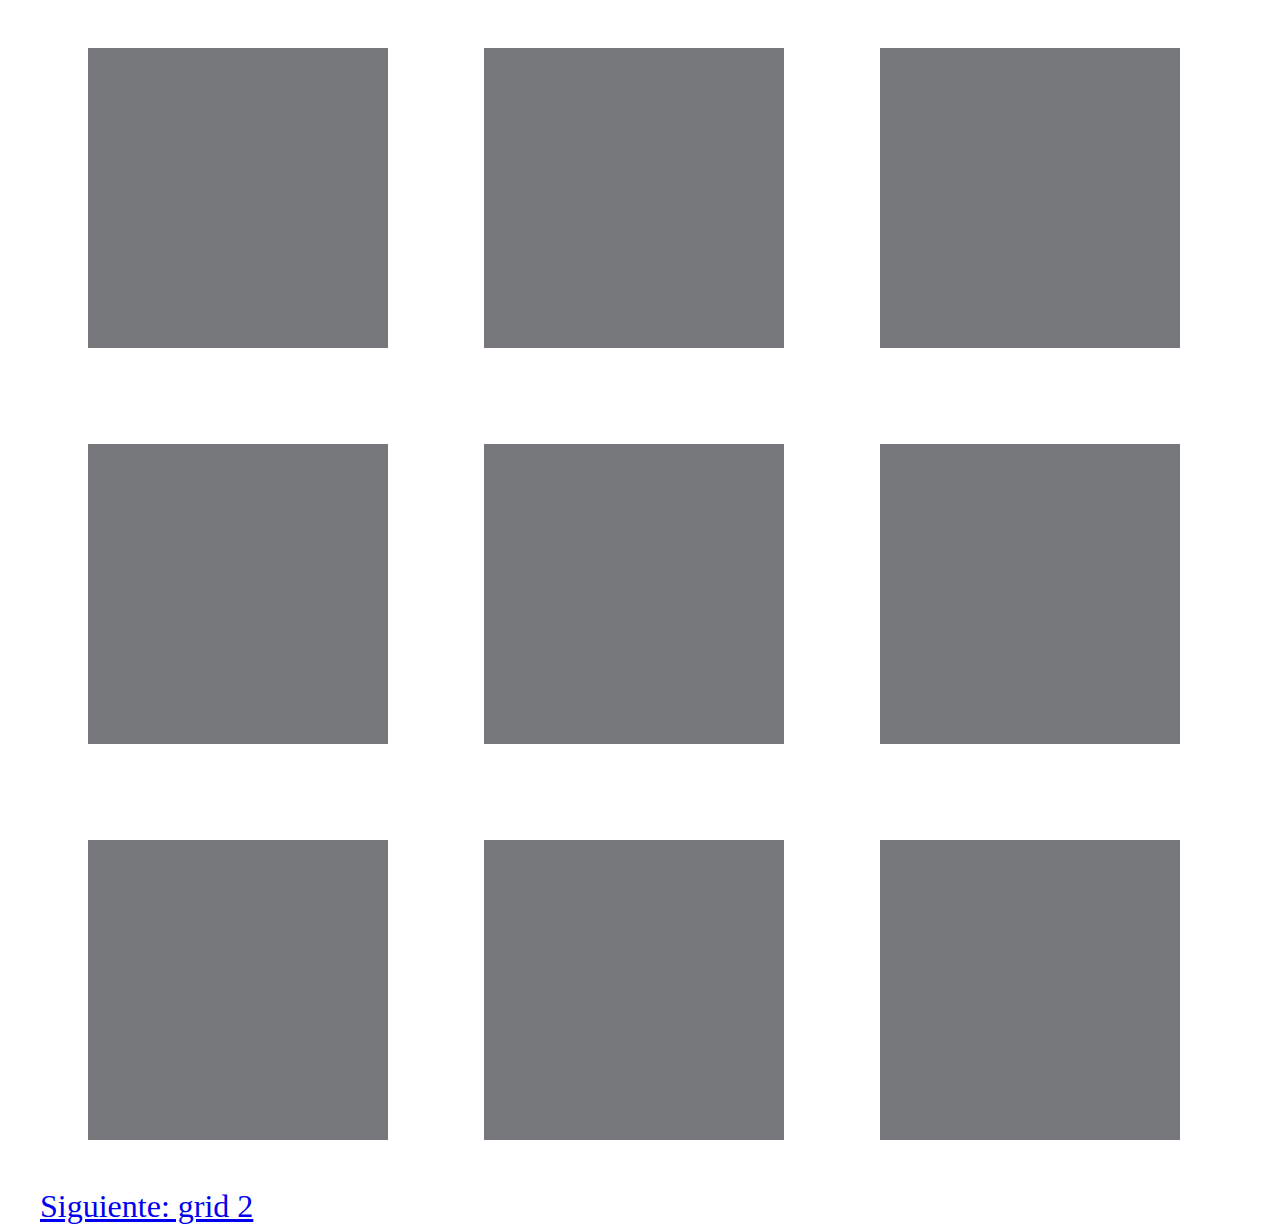
<file: index.html>
<!DOCTYPE html>
<html lang="en">
<head>
  <meta charset="UTF-8">
  <meta name="viewport" content="width=device-width, initial-scale=1.0">
  <meta http-equiv="X-UA-Compatible" content="ie=edge">
  <link rel="stylesheet" href="css/main.css">
  <title>Grillas</title>
</head>
<body class="container">
  <section class="row">
    <div class="col-3 caja"></div>
    <div class="col-3 caja"></div>
    <div class="col-3 caja"></div>
  </section>
  <section class="row">
    <div class="col-3 caja"></div>
    <div class="col-3 caja"></div>
    <div class="col-3 caja"></div>
  </section>
  <section class="row">
    <div class="col-3 caja"></div>
    <div class="col-3 caja"></div>
    <div class="col-3 caja"></div>
  </section>
  <a href="index2.html">Siguiente: grid 2</a>
</body>
</html>
</file>
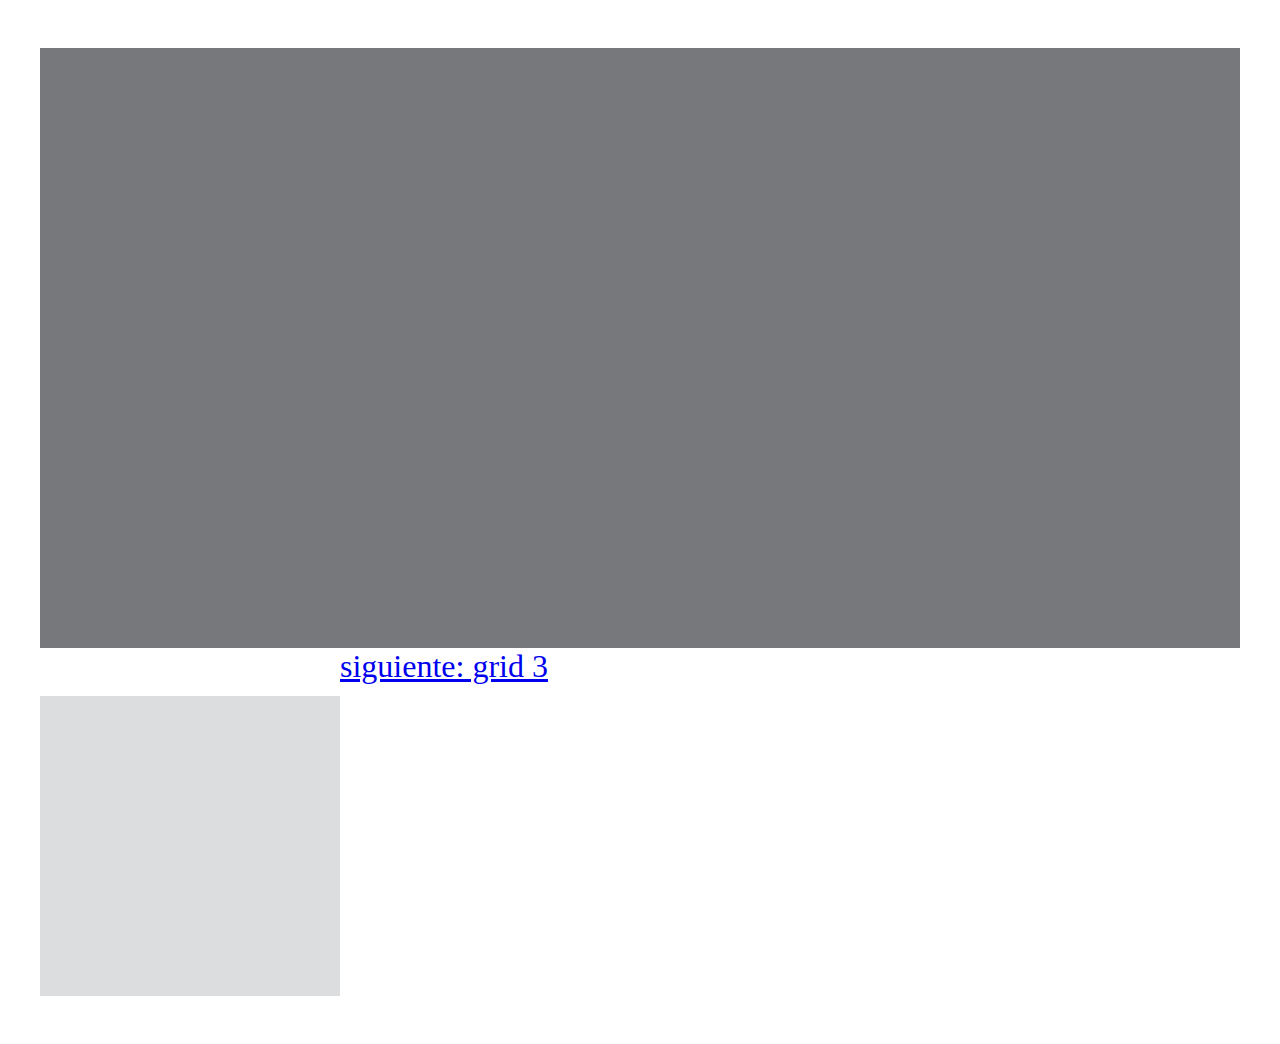
<file: index2.html>
<!DOCTYPE html>
<html lang="en">
<head>
  <meta charset="UTF-8">
  <meta name="viewport" content="width=device-width, initial-scale=1.0">
  <meta http-equiv="X-UA-Compatible" content="ie=edge">
  <link rel="stylesheet" href="css/main.css">
  <title>Grillas</title>
</head>
<body class="container">
  <section class="row">
    <div class="col-12 caja2"></div>
  </section>
  <section>
    <div class="col-3 caja3"></div>
  </section>
  <a href="index3.html">siguiente: grid 3</a>
</body>
</html>
</file>
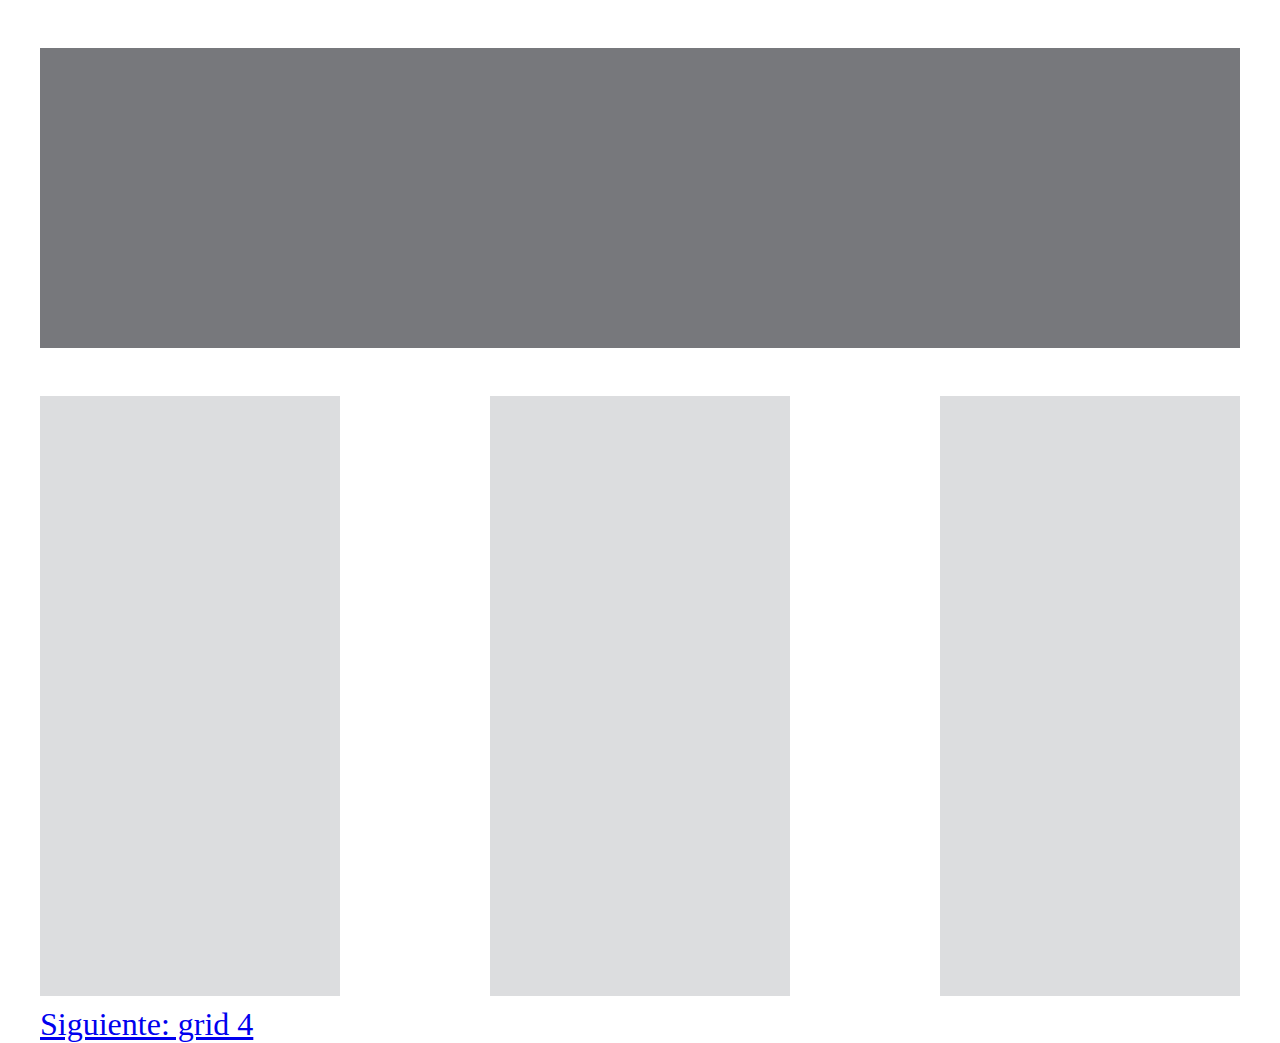
<file: index3.html>
<!DOCTYPE html>
<html lang="en">
<head>
  <meta charset="UTF-8">
  <meta name="viewport" content="width=device-width, initial-scale=1.0">
  <meta http-equiv="X-UA-Compatible" content="ie=edge">
  <link rel="stylesheet" href="css/main.css">
  <title>Grillas</title>
</head>
<body class="container">
  <section class="row">
    <div class="col-12 caja4"></div>
  </section>
  <section class="row">
    <div class="col-3 caja5"></div>
    <div class="col-3 caja6"></div>
    <div class="col-3 caja6"></div>
  </section>
  <a href="index4.html">Siguiente: grid 4</a>
</body>
</html>
</file>
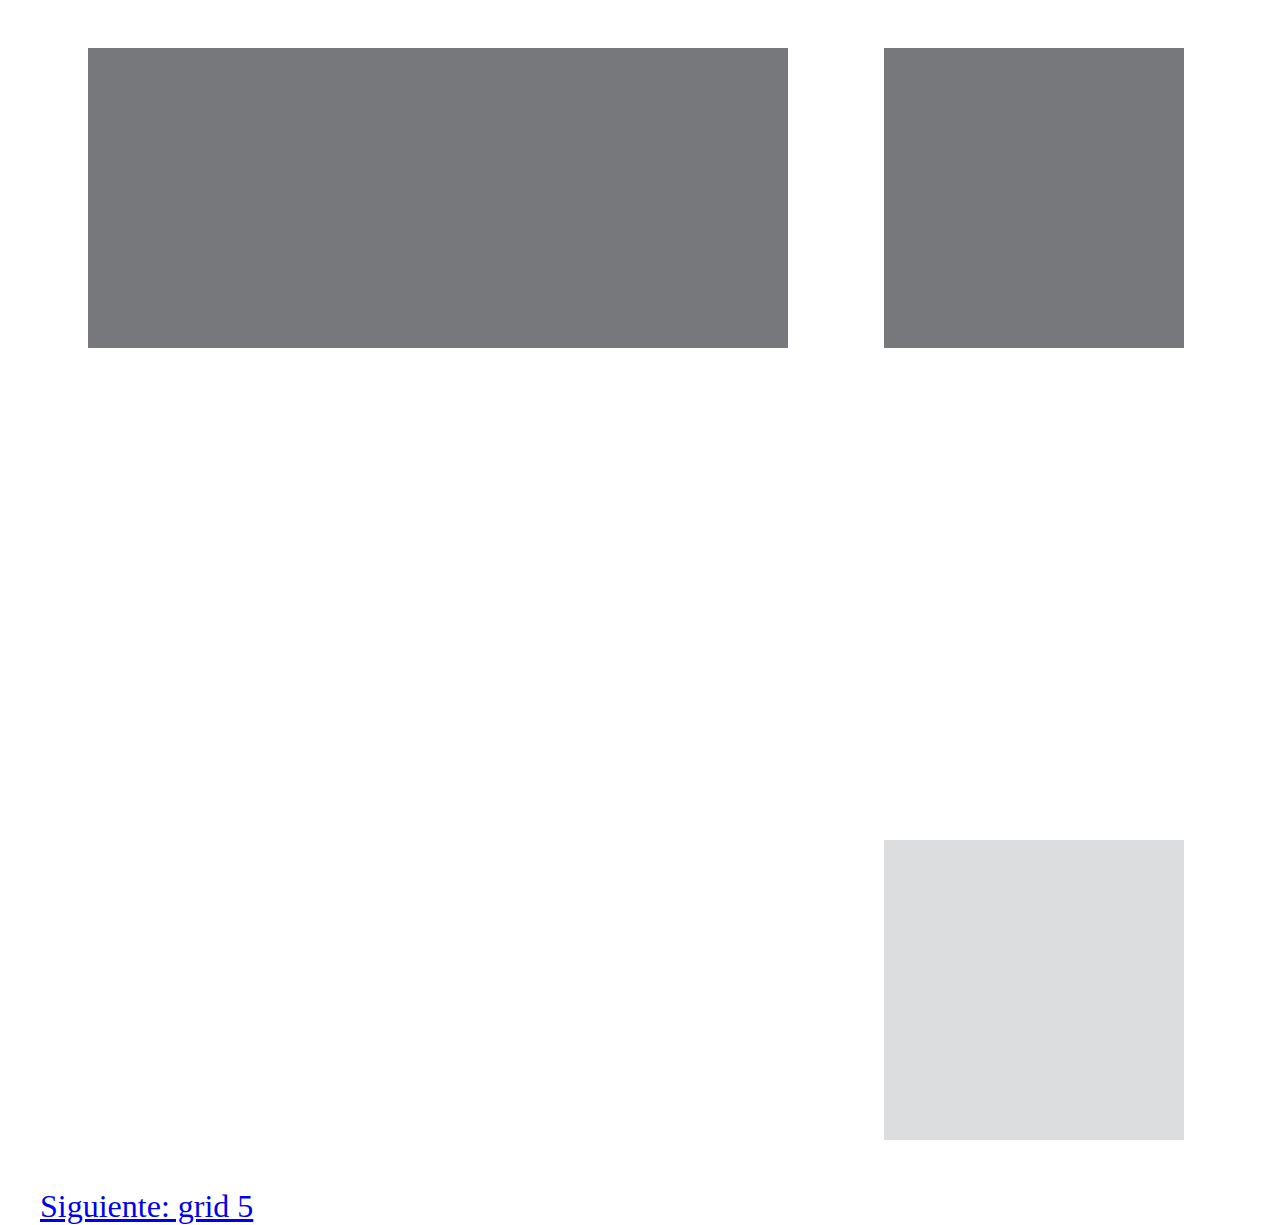
<file: index4.html>
<!DOCTYPE html>
<html lang="en">
<head>
  <meta charset="UTF-8">
  <meta name="viewport" content="width=device-width, initial-scale=1.0">
  <meta http-equiv="X-UA-Compatible" content="ie=edge">
  <link rel="stylesheet" href="css/main.css">
  <title>Grillas</title>
</head>
<body class="container">
  <section class="row">
    <div class="col-7 caja"></div>
    <div class="col-3 caja"></div>
  </section>
  <section class="row">
    <div class="col-12 caja7"></div>
  </section>
  <section class="row">
    <div class="col-7 caja7"></div>
    <div class="col-3 caja c8"></div>
  </section>
  <a href="index5.html">Siguiente: grid 5</a>
</body>
</html>
</file>
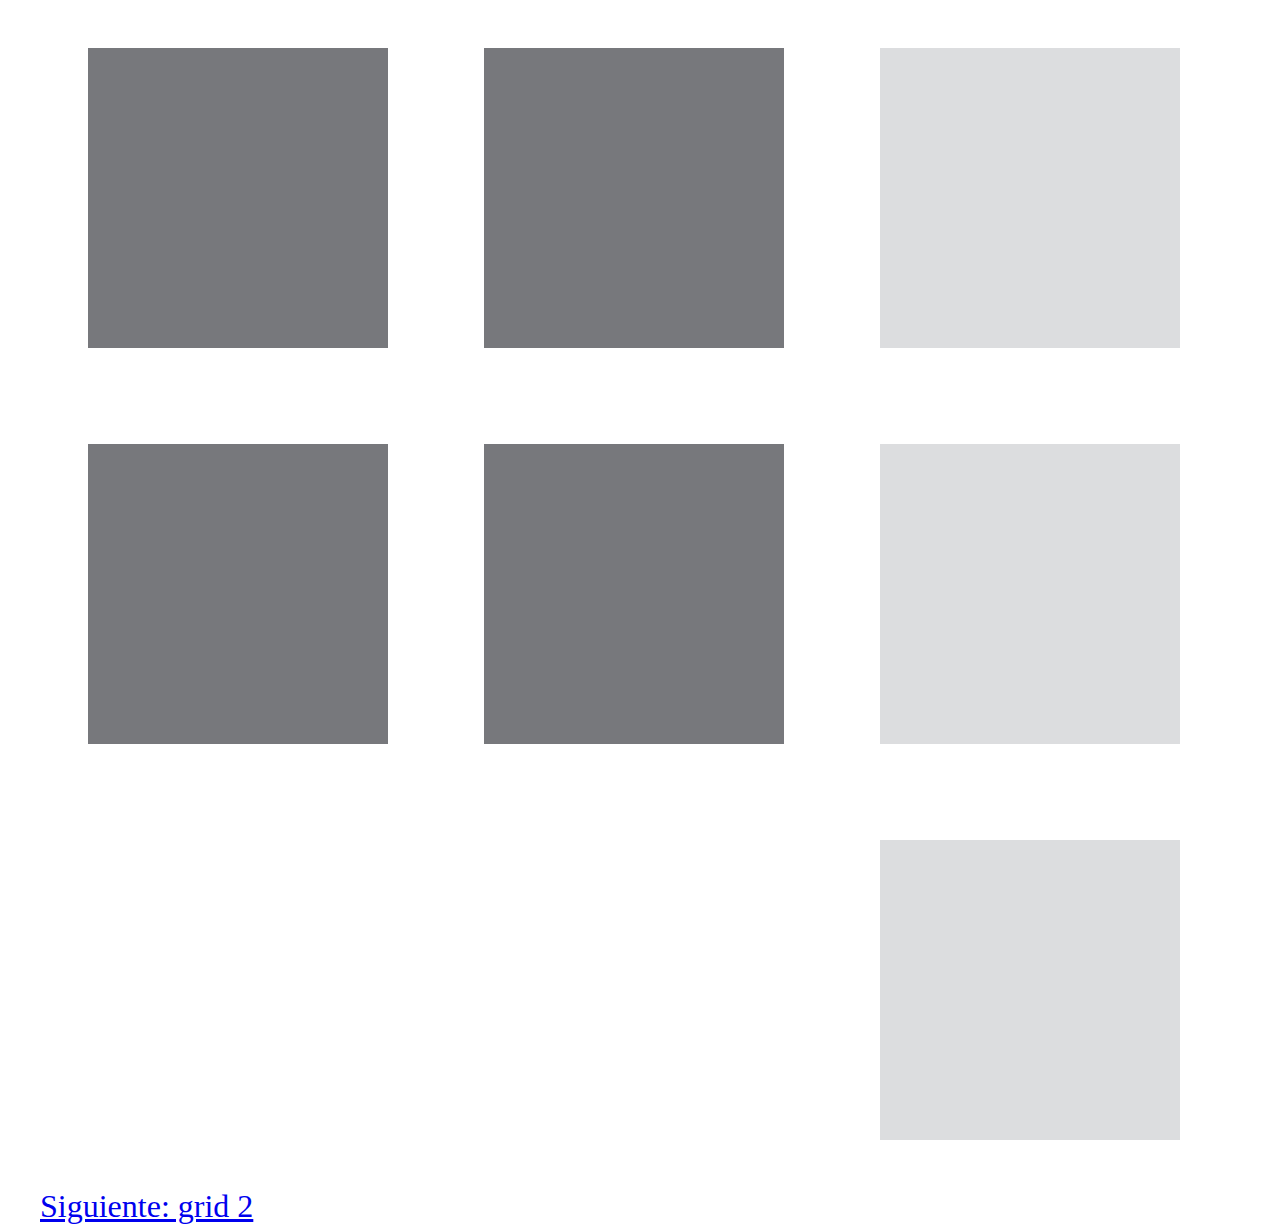
<file: index5.html>
<!DOCTYPE html>
<html lang="en">
<head>
  <meta charset="UTF-8">
  <meta name="viewport" content="width=device-width, initial-scale=1.0">
  <meta http-equiv="X-UA-Compatible" content="ie=edge">
  <link rel="stylesheet" href="css/main.css">
  <title>Grillas</title>
</head>
<body class="container">
  <section class="row">
    <div class="col-3 caja"></div>
    <div class="col-3 caja"></div>
    <div class="col-3 caja c8"></div>
  </section>
  <section class="row">
    <div class="col-3 caja"></div>
    <div class="col-3 caja"></div>
    <div class="col-3 caja c8"></div>
  </section>
  <section class="row">
    <div class="col-3 caja7"></div>
    <div class="col-3 caja7"></div>
    <div class="col-3 caja c8"></div>
  </section>
  <a href="index2.html">Siguiente: grid 2</a>
</body>
</html>
</file>
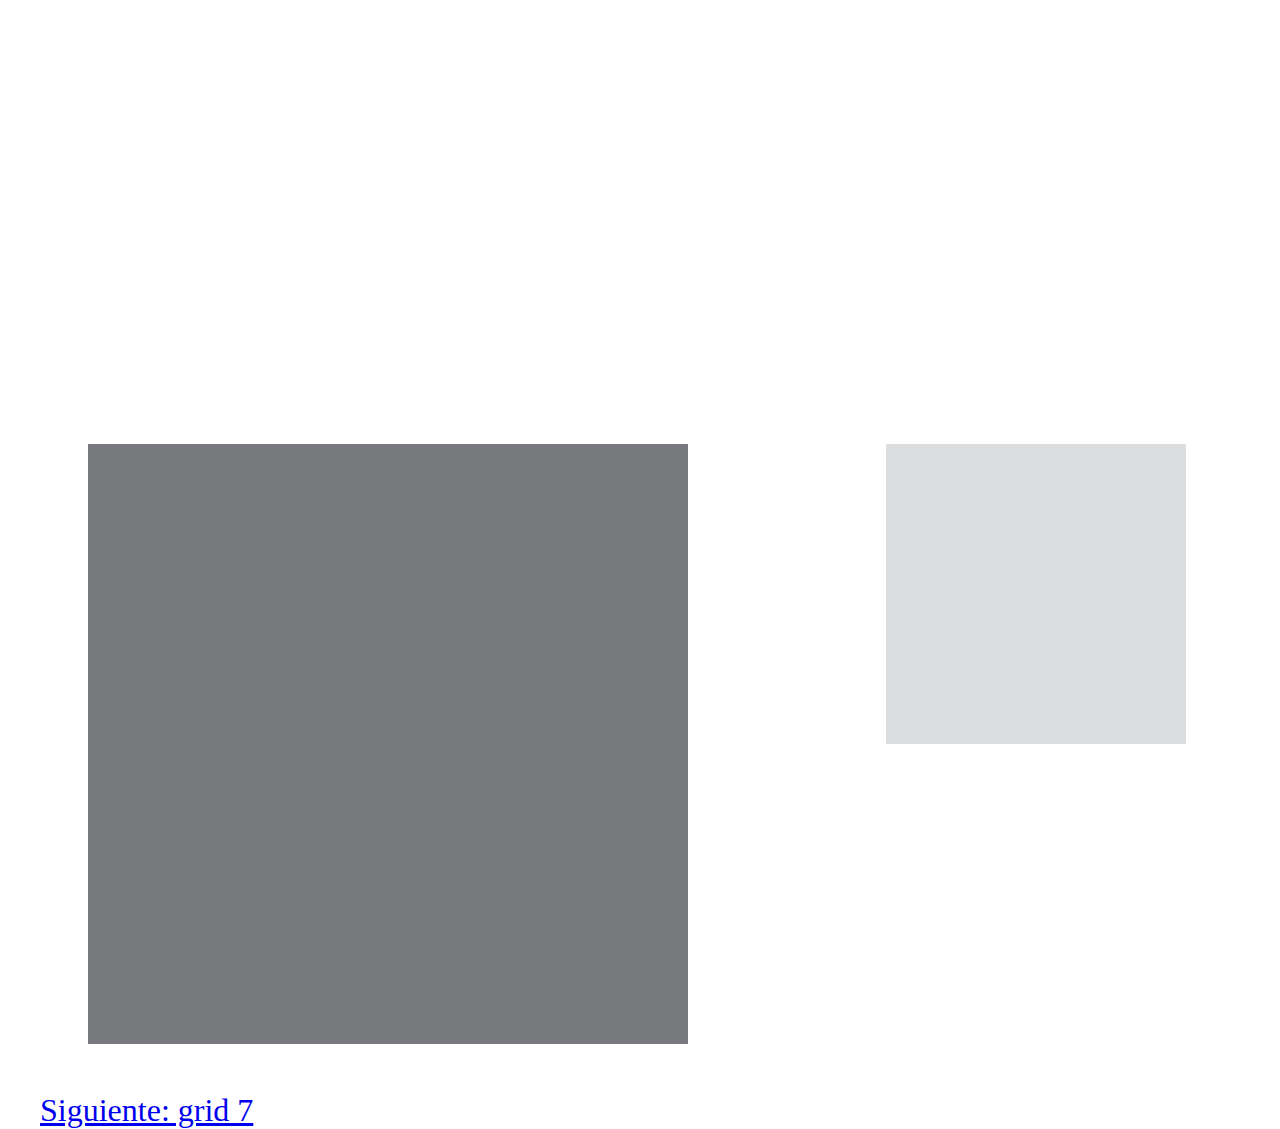
<file: index6.html>
<!DOCTYPE html>
<html lang="en">
<head>
  <meta charset="UTF-8">
  <meta name="viewport" content="width=device-width, initial-scale=1.0">
  <meta http-equiv="X-UA-Compatible" content="ie=edge">
  <link rel="stylesheet" href="css/main.css">
  <title>Grillas</title>
</head>
<body class="container">
  <section class="row">
    <div class="col-3 caja7"></div>
    <div class="col-3 caja7"></div>
    <div class="col-3 caja7"></div>
  </section>
  <section class="row">
    <div class="col-6 caja c9"></div>
    <div class="col-3 caja c8"></div>
  </section>
  <a href="index7.html">Siguiente: grid 7</a>
</body>
</html>
</file>
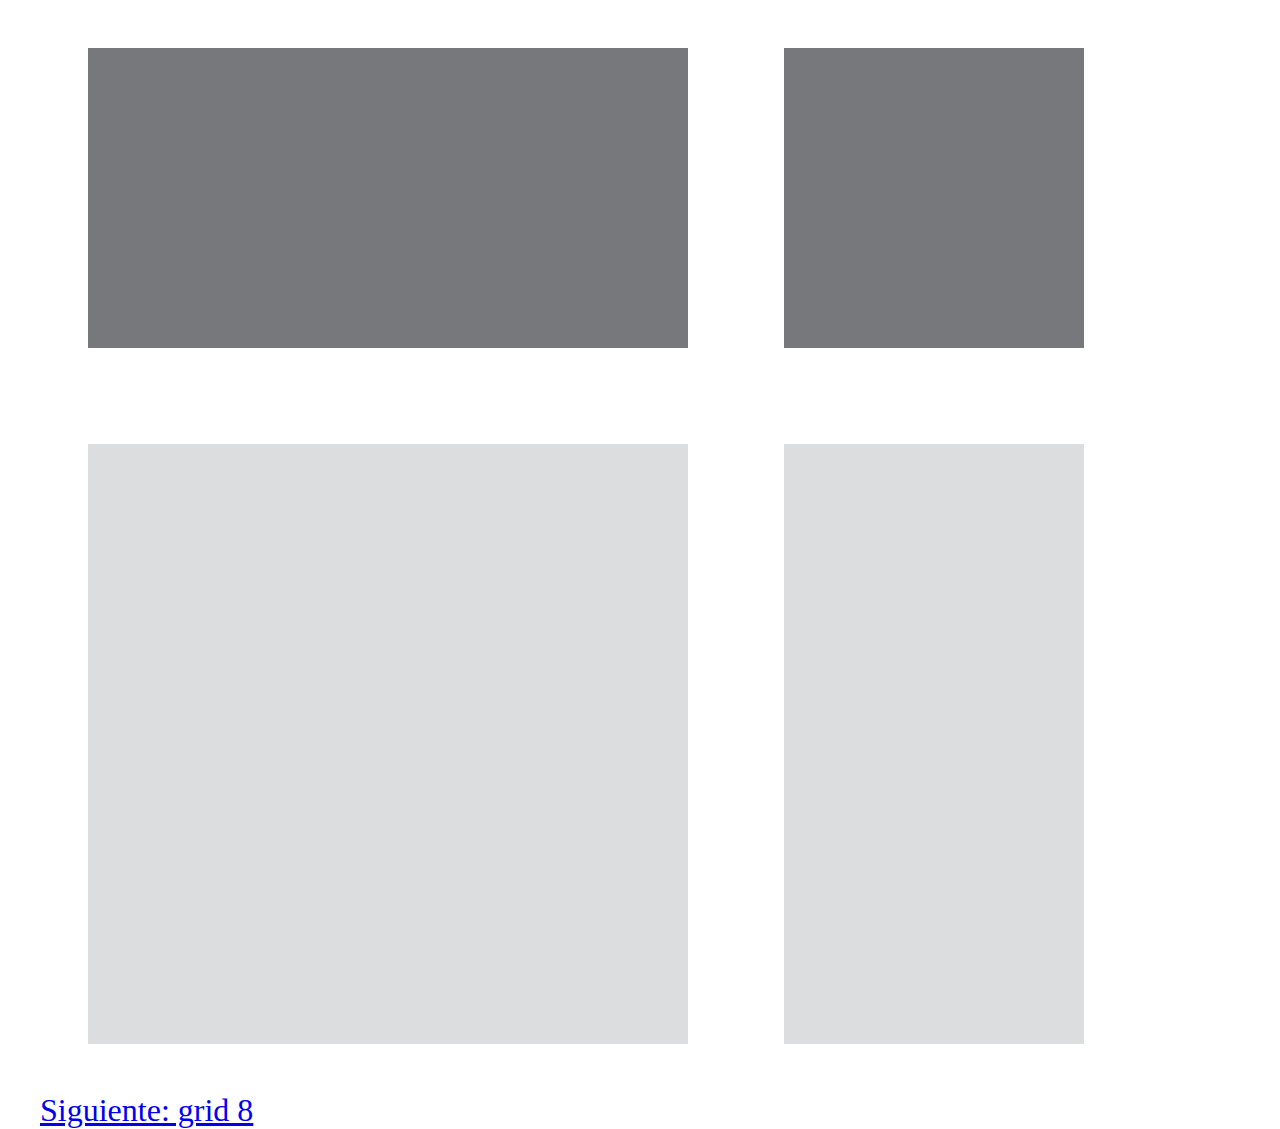
<file: index7.html>
<!DOCTYPE html>
<html lang="en">
<head>
  <meta charset="UTF-8">
  <meta name="viewport" content="width=device-width, initial-scale=1.0">
  <meta http-equiv="X-UA-Compatible" content="ie=edge">
  <link rel="stylesheet" href="css/main.css">
  <title>Grillas</title>
</head>
<body class="container">
  <section class="row">
    <div class="col-6 caja"></div>
    <div class="col-3 caja"></div>
  </section>
  <section class="row">
    <div class="col-6 caja c10"></div>
    <div class="col-3 caja c10"></div>
  </section>
  <a href="index8.html">Siguiente: grid 8</a>
</body>
</html>
</file>
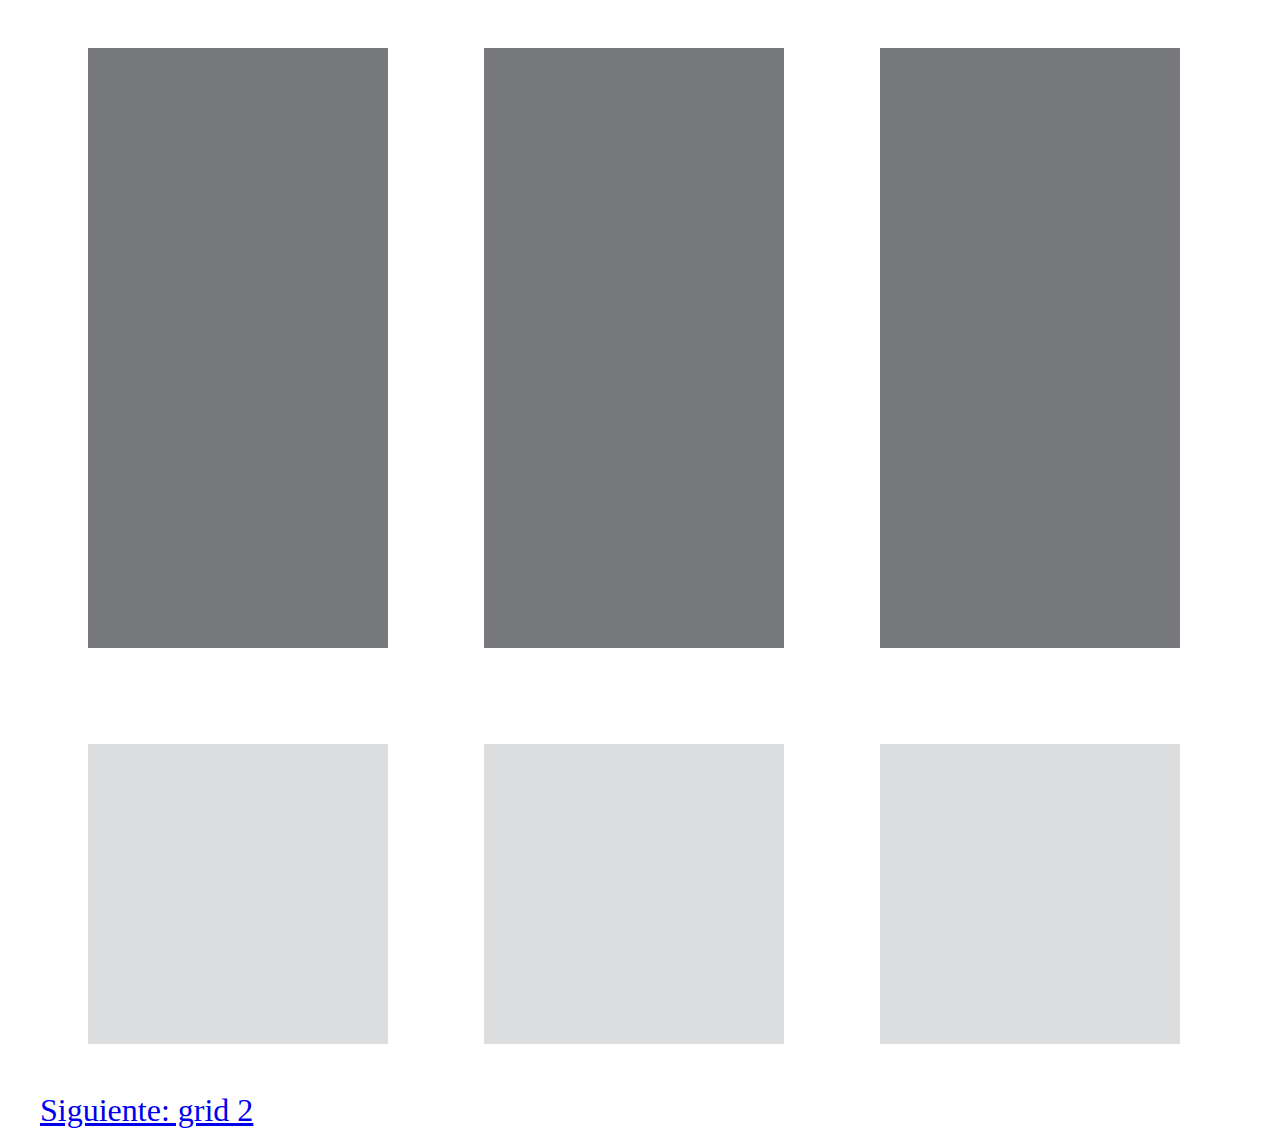
<file: index8.html>
<!DOCTYPE html>
<html lang="en">
<head>
  <meta charset="UTF-8">
  <meta name="viewport" content="width=device-width, initial-scale=1.0">
  <meta http-equiv="X-UA-Compatible" content="ie=edge">
  <link rel="stylesheet" href="css/main.css">
  <title>Grillas</title>
</head>
<body class="container">
  <section class="row">
    <div class="col-3 caja c11"></div>
    <div class="col-3 caja c11"></div>
    <div class="col-3 caja c11"></div>
  </section>
  <section class="row">
    <div class="col-3 caja c8"></div>
    <div class="col-3 caja c8"></div>
    <div class="col-3 caja c8"></div>
  </section>
  <a href="index2.html">Siguiente: grid 2</a>
</body>
</html>
</file>
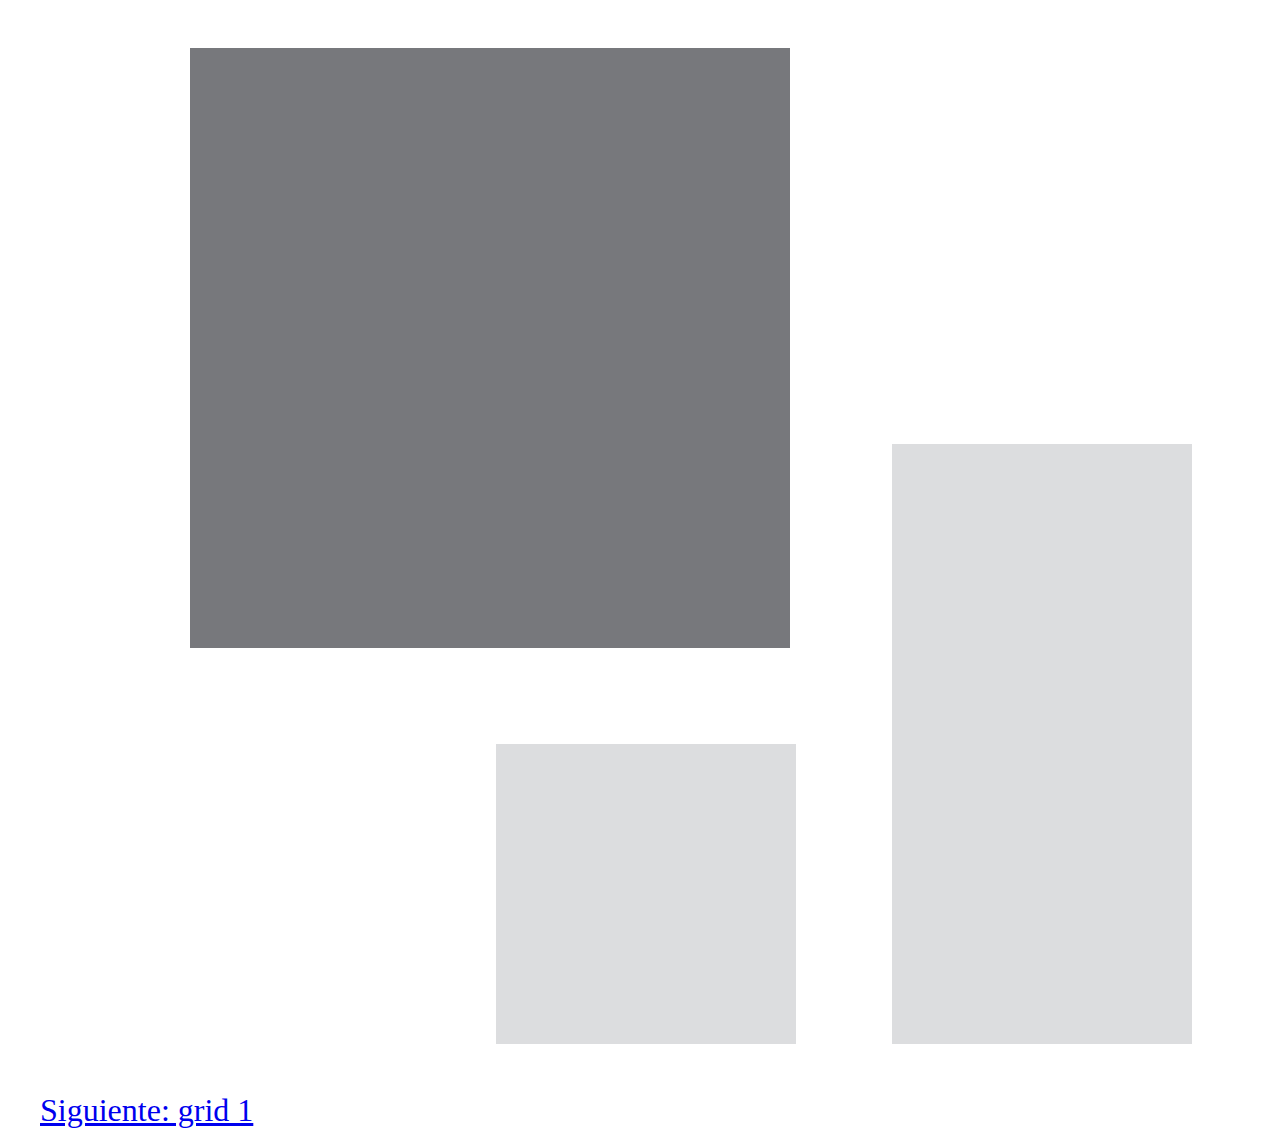
<file: index9.html>
<!DOCTYPE html>
<html lang="en">
<head>
  <meta charset="UTF-8">
  <meta name="viewport" content="width=device-width, initial-scale=1.0">
  <meta http-equiv="X-UA-Compatible" content="ie=edge">
  <link rel="stylesheet" href="css/main.css">
  <title>Grillas</title>
</head>
<body class="container">
  <section class="row">
    <div class="col-6 caja c11 left"></div>
    <div class="col-3 caja7"></div>
    <div class="col-3 caja c10 right"></div>
    <div class="col-3 caja c8 right"></div>
  </section>
  <a href="index.html">Siguiente: grid 1</a>
</body>
</html>
</file>
<file: css/main.css>
*{
margin:0;
padding:0;
box-sizing: border-box;
}

.container{
  width:100%;
  max-width: 1200px;
  margin:0 auto;
}

.row:before, .row:after{
  content:"";
  display:table;
}

.row:after{
  clear:both;
}

[class*="col-"]{
  min-height: 7px;
  padding: 12px;
  float:left;
}

.col-1{
  width:8.3333%;
}

.col-2{
  width:16.6667%;
}

.col-3{
  width:25%;
}

.col-4{
  width:33.3333%;
}

.col-5{
  width:41.6667%;
}

.col-6{
  width:50%;
}

.col-7{
  width:58.3333%;
}

.col-8{
  width:66.6667%;
}

.col-9{
  width:75%;
}

.col-10{
  width:88.3333%;
}

.col-11{
  width:91.6667;
}

.col-12{
  width:100%;
}

.caja{
  background-color: #77787C;
  height: 300px;
  margin:4%;
}

.caja2{
  background-color: #77787C;
  height: 600px;
  margin-top:4%;
}

.caja3{
  background-color: #DCDDDF;
  height: 300px;
  margin:4% 0;
}

.caja4{
  background-color: #77787C;
  height: 300px;
  margin:4% auto;
}

.caja5{
  background-color: #DCDDDF;
  height: 600px;
  margin:auto;
  margin-bottom: 10px;
}

.caja6{
  background-color: #DCDDDF;
  height: 600px;
  margin-left:12.5%;
}

.caja7{
  height: 300px;
  margin:4%;
}

.c8{
  background-color: #DCDDDF;
  margin:4%;
}

.c9{
  margin-right:12.5%;
  height: 600px;
}

.c10{
  background-color: #DCDDDF;
  height: 600px;
}

.c11{
  height: 600px;
}

.right{
  float:right;
}

.left{
  margin-left: 12.5%;
}

a{
  font-size:2rem;
}
</file>
